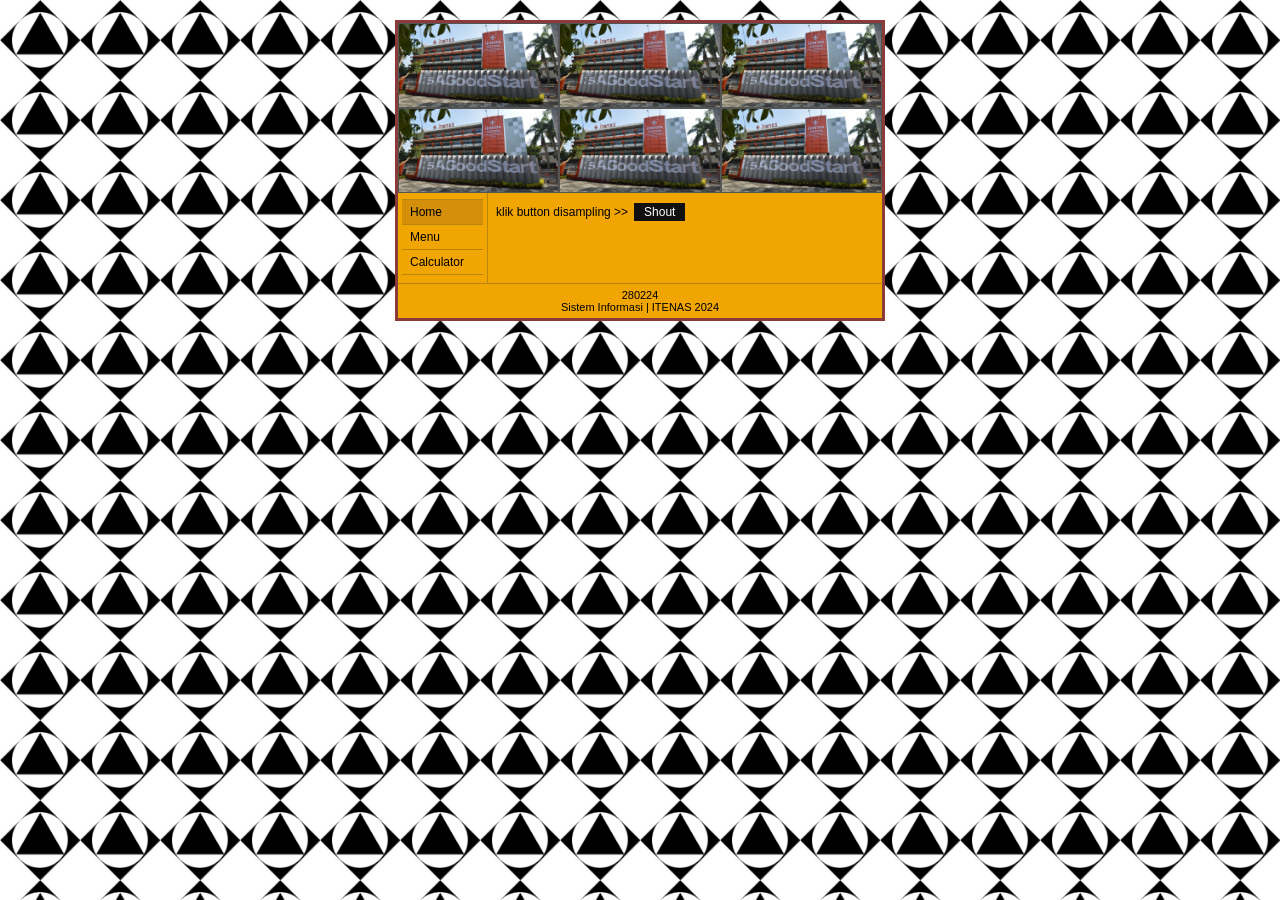
<file: evaluasi1/index.html>
<!DOCTYPE html>
<html lang="id">
<head>
  <meta charset="UTF-8"/>
  <meta name="viewport" content="width=device-width, initial-scale=1.0"/>
  <title>Sistem Sederhana</title>
  <link rel="stylesheet" href="css/style.css"/>
  <script src="https://cdnjs.cloudflare.com/ajax/libs/jquery/3.7.1/jquery.min.js"></script>
</head>
<body>

  <!-- WRAPPER TENGAH -->
  <div id="wrapper">

    <!-- BANNER FOTO 3x2 -->
    <div id="banner">
      <div class="banner-cell"><img src="assets/itenas.jpg" alt="ITENAS"/></div>
      <div class="banner-cell"><img src="assets/itenas.jpg" alt="ITENAS"/></div>
      <div class="banner-cell"><img src="assets/itenas.jpg" alt="ITENAS"/></div>
      <div class="banner-cell"><img src="assets/itenas.jpg" alt="ITENAS"/></div>
      <div class="banner-cell"><img src="assets/itenas.jpg" alt="ITENAS"/></div>
      <div class="banner-cell"><img src="assets/itenas.jpg" alt="ITENAS"/></div>
    </div>

    <!-- BODY: NAV KIRI + KONTEN KANAN -->
    <div id="body-area">

      <nav id="sidebar">
        <a href="#" id="btn-home" class="nav-link">Home</a>
        <a href="#" id="btn-menu" class="nav-link">Menu</a>
        <a href="#" id="btn-calculator" class="nav-link">Calculator</a>
      </nav>

      <div id="content-area">

        <!-- PAGE HOME -->
        <div id="page-home" class="page active-page">
          <div class="home-row">
            <span class="home-label">klik button disampling &gt;&gt;</span>
            <button id="btn-shout">Shout</button>
          </div>
        </div>

        <!-- PAGE MENU -->
        <div id="page-menu" class="page">
          <table id="menu-table">
            <colgroup>
              <col class="col-no"/><col class="col-nama"/><col class="col-harga"/><col class="col-pesan"/><col class="col-reset"/>
            </colgroup>
            <thead>
              <tr>
                <th>No</th>
                <th>Makanan/Minuman</th>
                <th>Harga</th>
                <th>Pesan</th>
                <th></th>
              </tr>
            </thead>
            <tbody>
              <tr>
                <td>1</td>
                <td>Bakso Istimewa</td>
                <td>@ Rp 12000</td>
                <td><input type="number" class="qty-input" data-price="12000" min="0" value="0"/></td>
                <td></td>
              </tr>
              <tr>
                <td>2</td>
                <td>Soto Spesial</td>
                <td>@ Rp 10000</td>
                <td><input type="number" class="qty-input" data-price="10000" min="0" value="0"/></td>
                <td></td>
              </tr>
              <tr>
                <td>3</td>
                <td>Mie Ayam Super</td>
                <td>@ Rp 15000</td>
                <td><input type="number" class="qty-input" data-price="15000" min="0" value="0"/></td>
                <td><button id="btn-reset-menu">Reset</button></td>
              </tr>
            </tbody>
            <tfoot>
              <tr>
                <td colspan="3" class="lbl">Jumlah Total</td>
                <td><input type="text" class="result-box" id="jumlah-total" readonly value="0"/></td>
                <td></td>
              </tr>
              <tr>
                <td colspan="3" class="lbl">Diskon</td>
                <td><input type="text" class="result-box" id="diskon" readonly value="0"/></td>
                <td></td>
              </tr>
              <tr>
                <td colspan="3" class="lbl">Jumlah Bayar</td>
                <td><input type="text" class="result-box" id="jumlah-bayar" readonly value="0"/></td>
                <td></td>
              </tr>
            </tfoot>
          </table>
        </div>

        <!-- PAGE CALCULATOR -->
        <div id="page-calculator" class="page">
          <div class="calc-row">
            <input type="number" id="calc-num1"/>
            <select id="calc-op">
              <option value="*">*</option>
              <option value="/">/</option>
              <option value="+">+</option>
              <option value="-">-</option>
              <option value="%">%</option>
              <option value="^">^</option>
            </select>
            <input type="number" id="calc-num2"/>
            <span>=</span>
            <input type="text" id="calc-result" readonly/>
          </div>
          <div class="calc-btns">
            <button id="btn-hitung">Hitung</button>
            <button id="btn-reset-calc">Reset</button>
          </div>
        </div>

      </div><!-- end content-area -->
    </div><!-- end body-area -->

    <!-- FOOTER -->
    <div id="footer">
      280224<br/>Sistem Informasi | ITENAS 2024
    </div>

  </div><!-- end wrapper -->

  <!-- CUSTOM ALERT -->
  <div id="custom-alert-overlay">
    <div id="custom-alert-box">
      <div id="custom-alert-msg"></div>
      <button id="custom-alert-btn">OK</button>
    </div>
  </div>

  <script src="js/data.js"></script>
  <script src="js/script.js"></script>
</body>
</html>
</file>
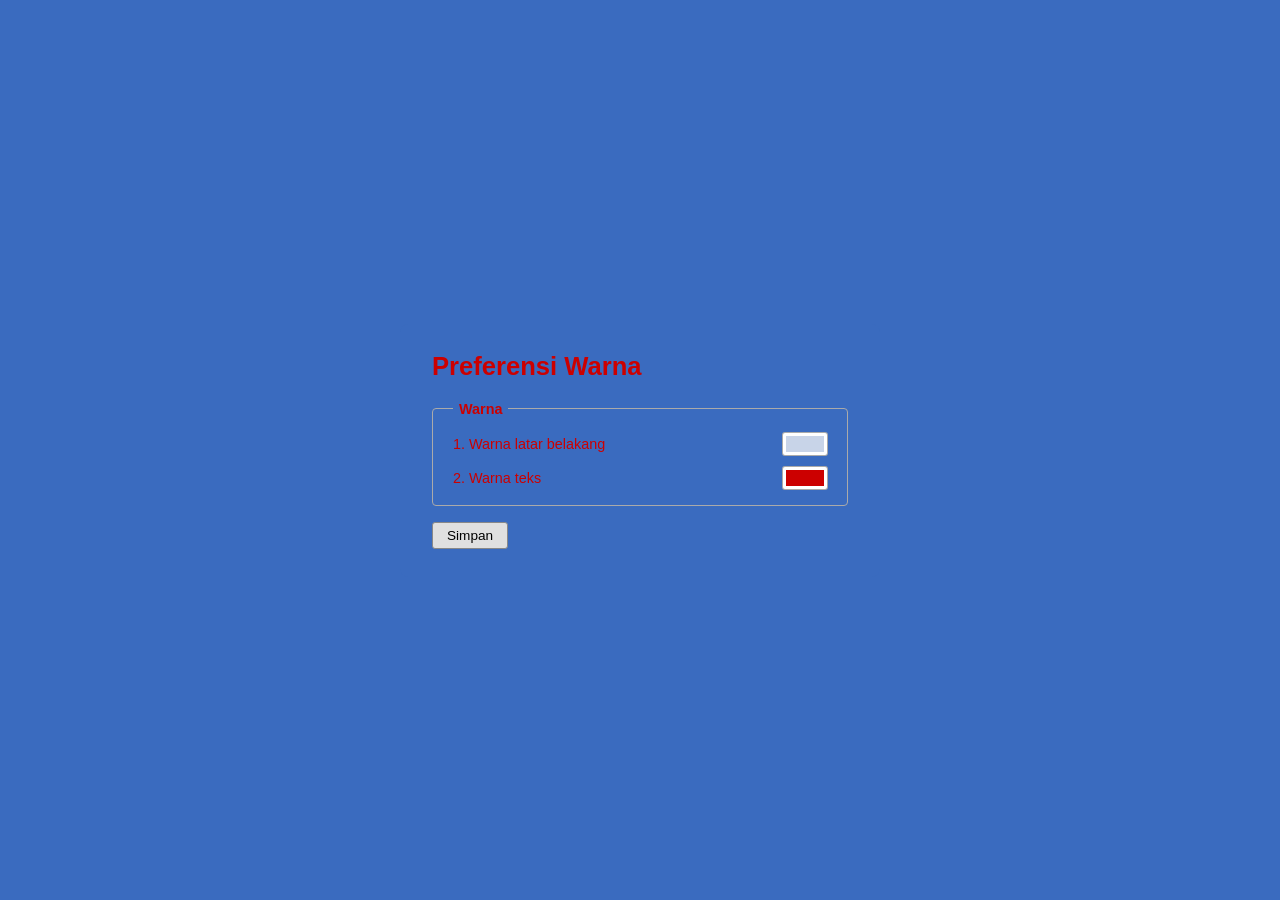
<file: tugas3_takehome/index.html>
<!--  saya mengerjakan tugas ini sendiri tanpa melakukan kecurangan seperti menggunakan, mendupliaksi kode perogram kode program yang ada. jia saya melakukan kecurangan dalam perngerjaan tugas ini maka saya siap menerima sanksi atau hukuman dari dari dosen mata kuliah dan tuhan / allah  swt-->
<!DOCTYPE html>
<html lang="id">
<head>
  <meta charset="UTF-8" />
  <meta name="viewport" content="width=device-width, initial-scale=1.0"/>
  <title>Preferensi Warna</title>

  <!-- ===== CSS INTERNAL ===== -->
  <style>
    /* === Reset dasar === */
    * {
      box-sizing: border-box;
      margin: 0;
      padding: 0;
      font-family: Arial, sans-serif;
    }

    /* === Body: default background biru, teks merah === */
    body {
      background-color: #3a6bbf;
      color: #cc0000;
      min-height: 100vh;
      display: flex;
      justify-content: center;
      align-items: center;
      transition: background-color 0.4s ease, color 0.4s ease;
    }

    /* === Kartu utama === */
    .card {
      background-color: #3a6bbf;
      border-radius: 8px;
      padding: 28px 32px;
      width: 100%;
      max-width: 480px;
    }

    /* === Judul === */
    .card h1 {
      font-size: 1.6rem;
      font-weight: 700;
      margin-bottom: 20px;
      color: inherit;
    }

    /* === Fieldset: border abu-abu tetap, tidak ikut warna teks === */
    fieldset {
      border: 1px solid #aaa;
      border-radius: 4px;
      padding: 16px 20px;
      margin-bottom: 16px;
      background-color: transparent;
    }

    legend {
      padding: 0 6px;
      font-weight: 600;
      font-size: 0.9rem;
      color: #cc0000; /* warna merah seperti contoh, bisa diubah jika perlu */
    }

    /* === Baris item warna === */
    .color-item {
      display: flex;
      align-items: center;
      margin-bottom: 12px;
    }

    .color-item:last-child {
      margin-bottom: 0;
    }

    .color-item label {
      flex: 1;
      font-size: 0.9rem;
      font-weight: 500;
      color: inherit;
    }

    /* === Kotak warna (swatch) yang bisa diklik === */
.color-swatch {
  width: 44px;
  height: 22px;
  border: 3px solid #ffffff;
  cursor: pointer;
  border-radius: 2px;
  box-shadow: 0 0 0 1px #aaa;
}

    /* === Tombol Simpan: style button biasa abu-abu === */
    #btnSimpan {
      display: inline-block;
      padding: 5px 14px;
      font-size: 0.85rem;
      font-weight: 400;
      border: 1px solid #888;
      border-radius: 3px;
      background-color: #e0e0e0;
      color: #000;
      cursor: pointer;
    }

    #btnSimpan:hover {
      background-color: #cacaca;
    }

    /* === Modal Color Picker === */
    #colorModal {
      display: none;
      position: fixed;
      top: 50%;
      left: 50%;
      transform: translate(-50%, -50%);
      background: #f5f5f5;
      border: 1px solid #bbb;
      border-radius: 4px;
      width: 260px;
      padding: 0;
      z-index: 1000;
      box-shadow: 0 4px 16px rgba(0,0,0,0.3);
    }

    #colorModal.active {
      display: block;
    }

    /* Header modal */
    .modal-header {
      display: flex;
      justify-content: space-between;
      align-items: center;
      padding: 8px 10px;
      background: #e8e8e8;
      border-bottom: 1px solid #ccc;
    }

    .modal-header span {
      font-size: 0.85rem;
      font-weight: 600;
      color: #333;
    }

    /* Tombol Cancel dan Select di header */
    .btn-cancel {
      padding: 3px 10px;
      font-size: 0.8rem;
      background: #d0d0d0;
      border: 1px solid #aaa;
      border-radius: 3px;
      cursor: pointer;
    }

    .btn-select {
      padding: 3px 10px;
      font-size: 0.8rem;
      background: #2ecc71;
      color: #fff;
      border: none;
      border-radius: 3px;
      cursor: pointer;
      font-weight: 600;
    }

    .btn-select:hover { background: #27ae60; }
    .btn-cancel:hover { background: #bbb; }

    /* Grid palet warna */
    .palette {
      display: grid;
      grid-template-columns: repeat(8, 1fr);
      gap: 3px;
      padding: 10px;
    }

    .palette-color {
      width: 26px;
      height: 26px;
      border-radius: 2px;
      cursor: pointer;
      border: 2px solid transparent;
      position: relative;
    }

    .palette-color:hover {
      border-color: #333;
    }

    .palette-color.selected::after {
      content: '✓';
      position: absolute;
      top: 50%;
      left: 50%;
      transform: translate(-50%, -50%);
      font-size: 14px;
      color: #fff;
      text-shadow: 0 0 2px #000;
      font-weight: bold;
    }

    /* Bagian Custom (input hex) */
    .custom-section {
      padding: 6px 10px 10px;
      border-top: 1px solid #ddd;
    }

    .custom-section label {
      font-size: 0.75rem;
      color: #666;
      display: block;
      margin-bottom: 4px;
    }

    .custom-row {
      display: flex;
      align-items: center;
      gap: 6px;
    }

    /* Kotak preview warna custom */
    #customPreview {
      width: 28px;
      height: 28px;
      border: 1px solid #999;
      border-radius: 2px;
      cursor: pointer;
    }

    /* Input color native tersembunyi untuk custom */
    #customColorInput {
      opacity: 0;
      width: 0;
      height: 0;
      position: absolute;
    }

    /* Daftar warna custom/skin */
    .custom-swatches {
      display: flex;
      gap: 3px;
    }

    .custom-swatches .palette-color {
      width: 26px;
      height: 26px;
    }
  </style>
</head>

<body>

  <!-- ===== HTML: Struktur Konten ===== -->
  <div class="card">

    <!-- Judul aplikasi -->
    <h1>Preferensi Warna</h1>

    <!-- Fieldset dengan border abu-abu tetap -->
    <fieldset>
      <legend>Warna</legend>

      <!-- Baris 1: Warna Latar Belakang -->
      <div class="color-item">
        <label>1. Warna latar belakang</label>
        <!-- Kotak swatch diklik untuk buka modal -->
        <div class="color-swatch" id="swatchBg" style="background-color:#c8d4e8;" onclick="bukaModal('bg')"></div>
      </div>

      <!-- Baris 2: Warna Teks -->
      <div class="color-item">
        <label>2. Warna teks</label>
        <div class="color-swatch" id="swatchText" style="background-color:#cc0000;" onclick="bukaModal('text')"></div>
      </div>
    </fieldset>

    <!-- Tombol Simpan -->
    <button id="btnSimpan">Simpan</button>
  </div>

  <!-- ===== Modal Color Picker ===== -->
  <div id="colorModal">
    <!-- Header modal -->
    <div class="modal-header">
      <button class="btn-cancel" onclick="tutupModal()">Cancel</button>
      <span>Choose a color</span>
      <button class="btn-select" onclick="pilihWarna()">Select</button>
    </div>

    <!-- Grid palet warna utama -->
    <div class="palette" id="palette"></div>

    <!-- Bagian custom / skin tones -->
    <div class="custom-section">
      <label>Custom</label>
      <div class="custom-row">
        <!-- Kotak kecil kiri: membuka native color picker -->
        <div id="customPreview" style="background:#ffffff;" onclick="document.getElementById('customColorInput').click()"></div>
        <input type="color" id="customColorInput" value="#ffffff" oninput="ubahCustom(this.value)" />
        <!-- Warna kulit / custom swatches -->
        <div class="custom-swatches" id="customSwatches"></div>
      </div>
    </div>
  </div>

  <!-- ===== JAVASCRIPT ===== -->
  <script>
    // === Data palet warna (8 kolom × 5 baris, seperti contoh) ===
    const paletWarna = [
      // Baris 1: warna-warna terang
      '#ff6666','#ffaa44','#ffee44','#aaee44','#44eeaa','#44aaee','#aa44ee','#ee44aa',
      // Baris 2: warna dasar
      '#cc0000','#cc6600','#cccc00','#66cc00','#00cc66','#0066cc','#6600cc','#cc0066',
      // Baris 3: warna sedang
      '#990000','#994400','#999900','#449900','#009944','#004499','#440099','#990044',
      // Baris 4: warna gelap
      '#550000','#552200','#555500','#225500','#005522','#002255','#220055','#550022',
      // Baris 5: hitam-putih & abu
      '#000000','#333333','#555555','#777777','#999999','#bbbbbb','#dddddd','#ffffff',
    ];

    // Warna custom/skin tones
    const warnaCustom = ['#f5cba7','#f0b27a','#d4ac0d','#b7950b','#a04000','#784212','#5d6d7e','#1c2833'];

    // === Variabel state ===
    let targetModal   = 'bg';   // 'bg' atau 'text'
    let selectedColor = '#ffffff';

    // Warna yang tersimpan
    let warnaBg   = '#3a6bbf';
    let warnaText = '#cc0000';

    // === Bangun grid palet warna ===
    function buatPalet() {
      const palette = document.getElementById('palette');
      paletWarna.forEach(hex => {
        const div = document.createElement('div');
        div.className = 'palette-color';
        div.style.backgroundColor = hex;
        div.dataset.hex = hex;
        div.onclick = () => pilihDariPalet(hex);
        palette.appendChild(div);
      });

      // Bangun custom swatches
      const customSwatches = document.getElementById('customSwatches');
      warnaCustom.forEach(hex => {
        const div = document.createElement('div');
        div.className = 'palette-color';
        div.style.backgroundColor = hex;
        div.dataset.hex = hex;
        div.onclick = () => pilihDariPalet(hex);
        customSwatches.appendChild(div);
      });
    }

    // === Tandai warna yang terpilih di grid ===
    function tandaiPilihan(hex) {
      document.querySelectorAll('.palette-color').forEach(el => {
        el.classList.remove('selected');
        if (el.dataset.hex === hex) el.classList.add('selected');
      });
    }

    // === Klik warna dari palet ===
    function pilihDariPalet(hex) {
      selectedColor = hex;
      tandaiPilihan(hex);
      // Update custom preview juga
      document.getElementById('customPreview').style.backgroundColor = hex;
      document.getElementById('customColorInput').value = hex;
    }

    // === Ubah via native color input (custom) ===
    function ubahCustom(hex) {
      selectedColor = hex;
      document.getElementById('customPreview').style.backgroundColor = hex;
      tandaiPilihan(hex);
    }

    // === Buka modal picker ===
    function bukaModal(target) {
      targetModal = target;
      // Set warna terpilih awal sesuai target
      selectedColor = target === 'bg' ? warnaBg : warnaText;
      tandaiPilihan(selectedColor);
      document.getElementById('customPreview').style.backgroundColor = selectedColor;
      document.getElementById('customColorInput').value = selectedColor;
      document.getElementById('colorModal').classList.add('active');
    }

    // === Tutup modal tanpa simpan ===
    function tutupModal() {
      document.getElementById('colorModal').classList.remove('active');
    }

    // === Konfirmasi pilihan warna (tombol Select) ===
    function pilihWarna() {
      if (targetModal === 'bg') {
        warnaBg = selectedColor;
        document.getElementById('swatchBg').style.backgroundColor = selectedColor;
      } else {
        warnaText = selectedColor;
        document.getElementById('swatchText').style.backgroundColor = selectedColor;
      }
      tutupModal();
    }

    // === Tombol Simpan: terapkan ke seluruh halaman ===
    document.getElementById('btnSimpan').addEventListener('click', function () {
      // Ubah background dan warna teks body
      document.body.style.backgroundColor = warnaBg;
      document.body.style.color           = warnaText;

      // Sinkronkan juga warna kartu agar tetap serasi
      document.querySelector('.card').style.backgroundColor = warnaBg;
    });

    // === Inisialisasi palet saat halaman dimuat ===
    buatPalet();
  </script>

</body>
</html>
</file>
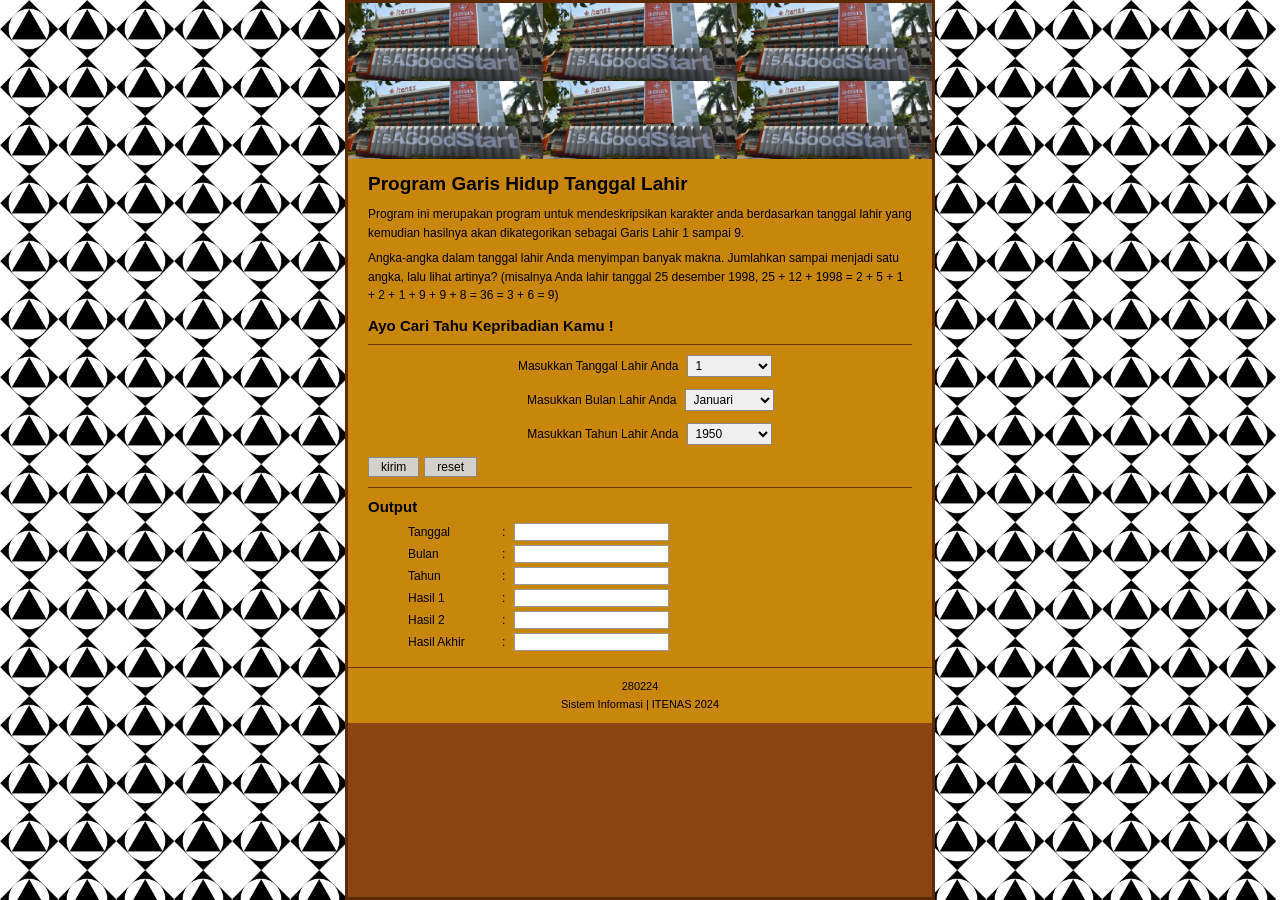
<file: tugas_p4/index.html>
<!DOCTYPE html>
<html lang="id">
<head>
  <meta charset="UTF-8">
  <meta name="viewport" content="width=device-width, initial-scale=1.0">
  <title>Program Garis Hidup Tanggal Lahir</title>

  <!-- CSS -->
  <link rel="stylesheet" href="style.css">

  <!-- jQuery (CDN) -->
  <script src="https://cdnjs.cloudflare.com/ajax/libs/jquery/3.7.1/jquery.min.js"></script>

  <!-- Data (descriptions + image sources) -->
  <script src="data.js"></script>

  <!-- App Logic -->
  <script src="script.js"></script>
</head>
<body>

  <!-- Background logo pattern -->
  <div id="bg-pattern"></div>

  <!-- Main wrapper -->
  <div id="wrapper">

    <!-- Header: 6-grid photo of ITENAS (3 cols × 2 rows) -->
    <div id="header-grid"></div>



    <!-- ========================
         PAGE: HOME (Calculator)
    ========================= -->
    <div class="page" id="page-home">
      <div class="content-area">

        <h2>Program Garis Hidup Tanggal Lahir</h2>

        <p>
          Program ini merupakan program untuk mendeskripsikan karakter anda berdasarkan
          tanggal lahir yang kemudian hasilnya akan dikategorikan sebagai Garis Lahir 1 sampai 9.
        </p>
        <p>
          Angka-angka dalam tanggal lahir Anda menyimpan banyak makna. Jumlahkan sampai
          menjadi satu angka, lalu lihat artinya? (misalnya Anda lahir tanggal 25 desember 1998,
          25 + 12 + 1998 = 2 + 5 + 1 + 2 + 1 + 9 + 9 + 8 = 36 = 3 + 6 = 9)
        </p>

        <h3 class="section-title">Ayo Cari Tahu Kepribadian Kamu !</h3>
        <hr class="divider">

        <!-- Form -->
        <div class="form-row">
          <label for="sel-tanggal">Masukkan Tanggal Lahir Anda</label>
          <select id="sel-tanggal"></select>
        </div>

        <div class="form-row">
          <label for="sel-bulan">Masukkan Bulan Lahir Anda</label>
          <select id="sel-bulan"></select>
        </div>

        <div class="form-row">
          <label for="sel-tahun">Masukkan Tahun Lahir Anda</label>
          <select id="sel-tahun"></select>
        </div>

        <div class="btn-group">
          <button id="btn-kirim">kirim</button>
          <button id="btn-reset">reset</button>
        </div>

        <hr class="divider">

        <!-- Output -->
        <div class="output-section">
          <h3>Output</h3>
          <div class="output-table">
            <div class="output-row">
              <span class="out-label">Tanggal</span>
              <span class="out-colon">:</span>
              <span class="out-value" id="out-tanggal"></span>
            </div>
            <div class="output-row">
              <span class="out-label">Bulan</span>
              <span class="out-colon">:</span>
              <span class="out-value" id="out-bulan"></span>
            </div>
            <div class="output-row">
              <span class="out-label">Tahun</span>
              <span class="out-colon">:</span>
              <span class="out-value" id="out-tahun"></span>
            </div>
            <div class="output-row">
              <span class="out-label">Hasil 1</span>
              <span class="out-colon">:</span>
              <span class="out-value" id="out-hasil1"></span>
            </div>
            <div class="output-row">
              <span class="out-label">Hasil 2</span>
              <span class="out-colon">:</span>
              <span class="out-value" id="out-hasil2"></span>
            </div>
            <div class="output-row">
              <span class="out-label">Hasil Akhir</span>
              <span class="out-colon">:</span>
              <span class="out-value" id="out-hasilakhir"></span>
            </div>
          </div>
        </div>

      </div><!-- /.content-area -->

      <!-- Result Description (shown after submit) -->
      <div id="result-section">
        <div class="result-header">
          <h3 id="result-title"></h3>
        </div>
        <div id="result-text"></div>
      </div>

      <div class="footer">
        280224<br>
        Sistem Informasi | ITENAS 2024
      </div>
    </div><!-- /#page-home -->


    <!-- ========================
         PAGE: CALCULATOR
    ========================= -->
    <div class="page" id="page-calculator">
      <div class="content-area">
        <h2>Calculator</h2>
        <p>Kalkulator ini membantu Anda memahami cara menghitung garis hidup berdasarkan tanggal lahir secara manual.</p>
        <p>Caranya: Jumlahkan semua digit tanggal, bulan, dan tahun lahir Anda hingga menjadi satu angka tunggal antara 1 sampai 9.</p>

        <div class="calc-example">
          <strong>Contoh Perhitungan:</strong><br>
          Tanggal lahir: <strong>25 Desember 1998</strong><br>
          2 + 5 + 1 + 2 + 1 + 9 + 9 + 8 = <strong>37</strong><br>
          3 + 7 = <strong>10</strong><br>
          1 + 0 = <strong style="color:#8B0000;">1 (Garis Hidup 1)</strong>
        </div>

        <p style="margin-top:12px;">
          Gunakan halaman <a class="nav-link" data-page="home" style="color:#330000;cursor:pointer;font-weight:bold;">Home</a>
          untuk menghitung garis hidup Anda secara otomatis.
        </p>
      </div>
      <div class="footer">
        280224<br>Sistem Informasi | ITENAS 2024
      </div>
    </div><!-- /#page-calculator -->


    <!-- ========================
         PAGE: GARIS HIDUP
    ========================= -->
    <div class="page" id="page-garishidup">
      <div class="content-area">
        <h2>Garis Hidup</h2>
        <p>Berikut adalah deskripsi singkat untuk setiap Garis Hidup dari 1 sampai 9:</p>
        <hr class="divider">
        <div id="gh-list"></div>
      </div>
      <div class="footer">
        280224<br>Sistem Informasi | ITENAS 2024
      </div>
    </div><!-- /#page-garishidup -->

  </div><!-- /#wrapper -->

</body>
</html>
</file>
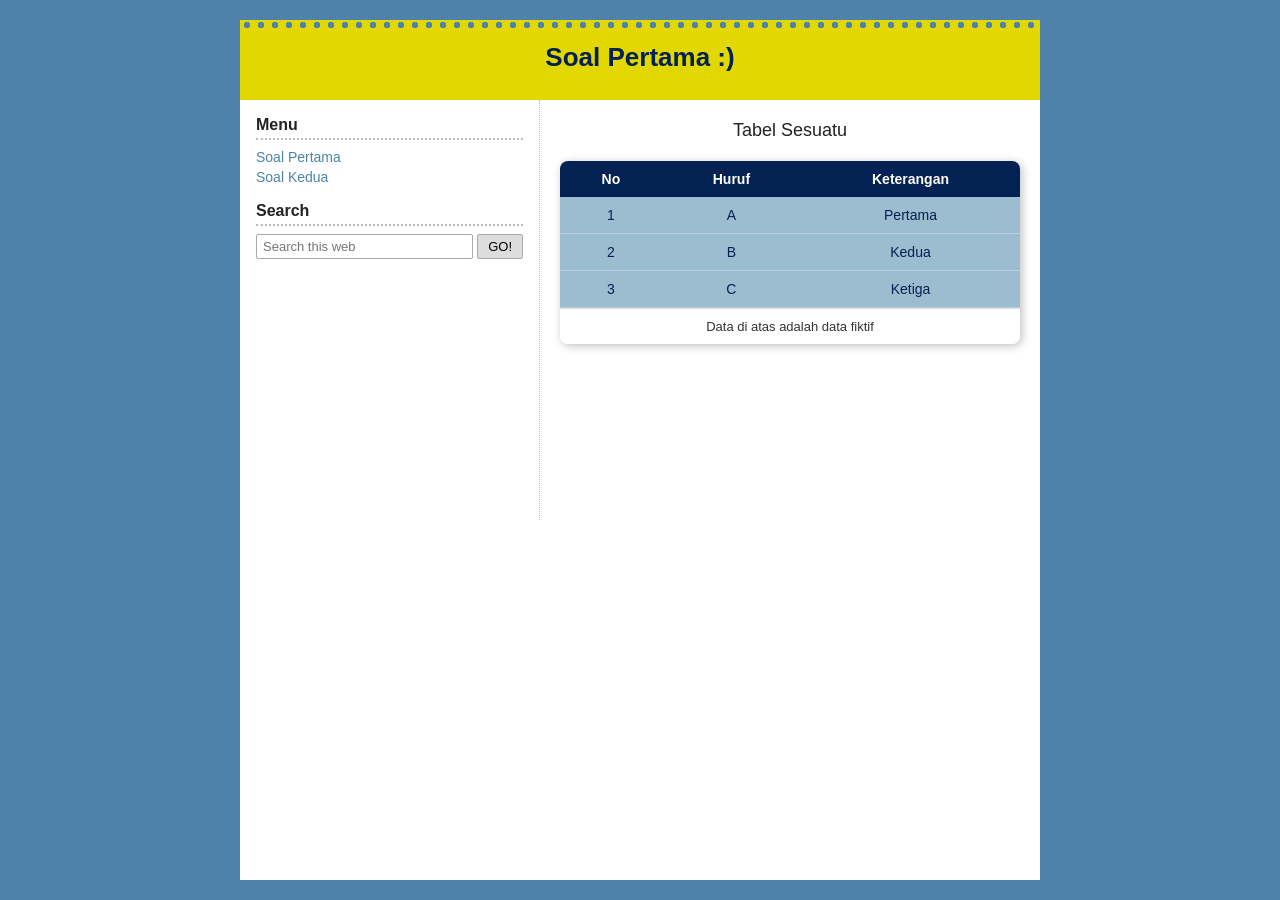
<file: soal1.html>
<!--  saya mengerjakan tugas ini sendiri tanpa melakukan kecurangan seperti menggunakan, mendupliaksi kode perogram kode program yang ada. jia saya melakukan kecurangan dalam perngerjaan tugas ini maka saya siap menerima sanksi atau hukuman dari dari dosen mata kuliah dan tuhan / allah  swt-->
<!DOCTYPE html>
<html lang="id">
<head>
  <meta charset="UTF-8">
  <title>Soal Pertama</title>
  <link rel="stylesheet" href="style.css">
</head>
<body>
  <div class="wrapper">
    <!-- HEADER -->
    <div class="header">
      <div class="dot-decoration"></div>
      <h1>Soal Pertama :)</h1>
    </div>

    <!-- BODY -->
    <div class="body-content">
      <!-- SIDEBAR -->
      <div class="sidebar">
        <h2 class="menu-title">Menu</h2>
        <hr class="dotted-line">
        <ul class="menu-links">
          <li><a href="soal1.html">Soal Pertama</a></li>
          <li><a href="soal2.html">Soal Kedua</a></li>
        </ul>

        <h2 class="menu-title">Search</h2>
        <hr class="dotted-line">
        <div class="search-box">
          <input type="text" placeholder="Search this web">
          <button>GO!</button>
        </div>
      </div>

      <!-- MAIN CONTENT -->
      <div class="main-content">
        <h2 class="content-title">Tabel Sesuatu</h2>
        <table class="data-table">
          <thead>
            <tr>
              <th>No</th>
              <th>Huruf</th>
              <th>Keterangan</th>
            </tr>
          </thead>
          <tbody>
            <tr>
              <td>1</td>
              <td>A</td>
              <td>Pertama</td>
            </tr>
            <tr>
              <td>2</td>
              <td>B</td>
              <td>Kedua</td>
            </tr>
            <tr>
              <td>3</td>
              <td>C</td>
              <td>Ketiga</td>
            </tr>
          </tbody>
          <tfoot>
            <tr>
              <td colspan="3">Data di atas adalah data fiktif</td>
            </tr>
          </tfoot>
        </table>
      </div>
    </div>
  </div>
</body>
</html>
</file>
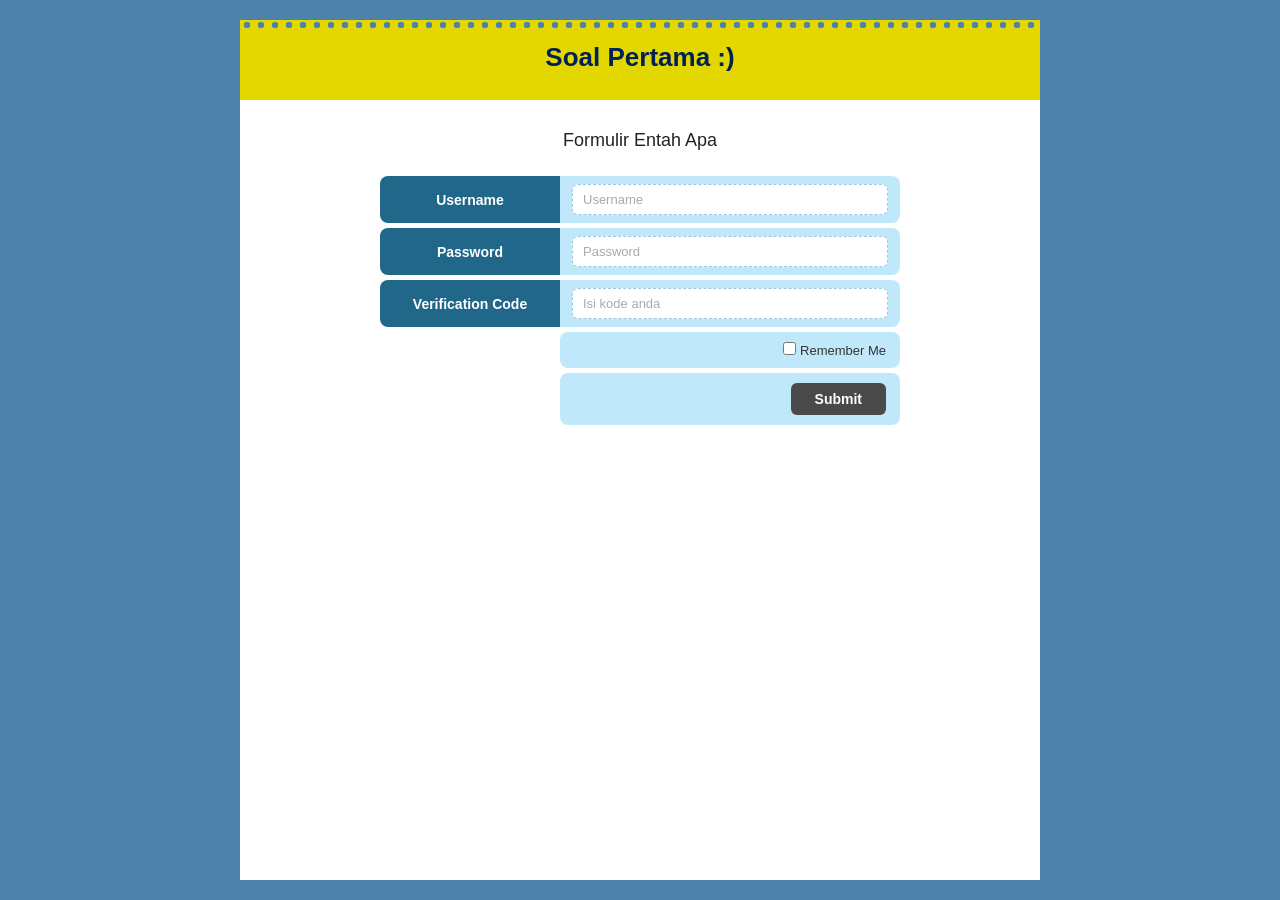
<file: soal2.html>
<!--  saya mengerjakan tugas ini sendiri tanpa melakukan kecurangan seperti menggunakan, mendupliaksi kode perogram kode program yang ada. jia saya melakukan kecurangan dalam perngerjaan tugas ini maka saya siap menerima sanksi atau hukuman dari dari dosen mata kuliah dan tuhan / allah  swt-->
<!DOCTYPE html>
<html lang="id">
<head>
  <meta charset="UTF-8">
  <title>Soal Kedua</title>
  <link rel="stylesheet" href="style.css">
</head>
<body>
  <div class="wrapper">
    <!-- HEADER -->
    <div class="header">
      <div class="dot-decoration"></div>
      <h1>Soal Pertama :)</h1>
    </div>

    <!-- BODY (no sidebar on page 2 based on image) -->
    <div class="body-content body-full">
      <div class="main-content main-content-full">
        <h2 class="content-title">Formulir Entah Apa</h2>

        <table class="form-table">
          <tr>
            <td class="form-label">Username</td>
            <td class="form-input-cell"><input type="text" placeholder="Username" class="form-input"></td>
          </tr>
          <tr>
            <td class="form-label">Password</td>
            <td class="form-input-cell"><input type="password" placeholder="Password" class="form-input"></td>
          </tr>
          <tr>
            <td class="form-label">Verification Code</td>
            <td class="form-input-cell"><input type="text" placeholder="Isi kode anda" class="form-input"></td>
          </tr>
          <tr>
            <td class="form-label-empty"></td>
            <td class="form-input-cell form-check">
              <label><input type="checkbox"> Remember Me</label>
            </td>
          </tr>
          <tr>
            <td class="form-label-empty"></td>
            <td class="form-input-cell form-submit-cell">
              <button class="submit-btn">Submit</button>
            </td>
          </tr>
        </table>
      </div>
    </div>
  </div>
</body>
</html>
</file>
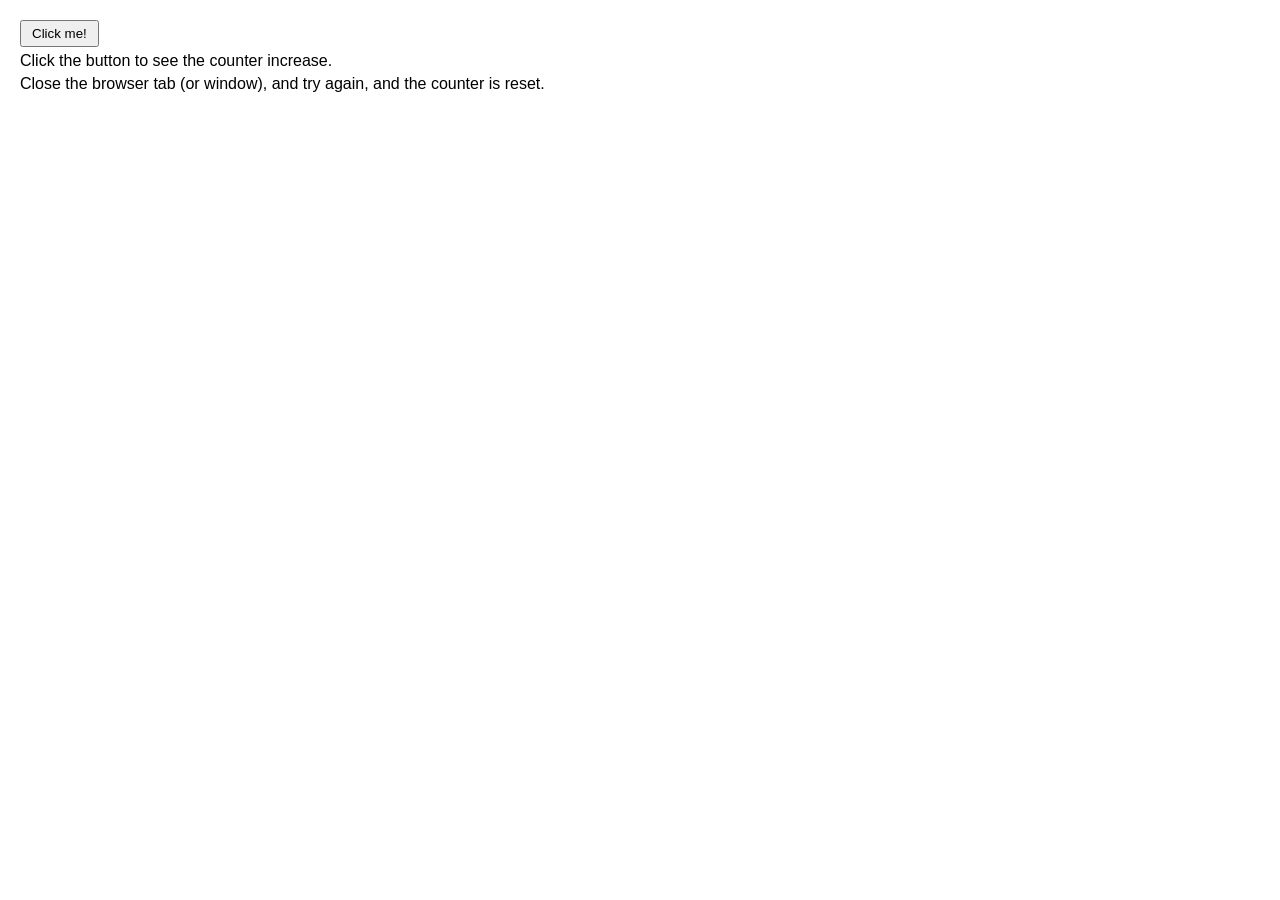
<file: week3/quiz.html>
<!--
Saya mengerjakan tugas ini sendiri tanpa melakukan kecurangan seperti menggunakan atau menduplikasi kode program yang ada.
Jika saya melakukan kecurangan dalam pengerjaan tugas ini, maka saya siap menerima sanksi atau hukuman dari dosen mata kuliah dan Tuhan/Allah SWT.
-->
<!DOCTYPE html>
<html lang="en">
<head>
    <meta charset="UTF-8">
    <title>quiz</title>
    <style>
        body {
            font-family: Arial, sans-serif;
            margin: 20px;
        }
        button {
            padding: 4px 10px;
            cursor: pointer;
        }
        p {
            margin: 5px 0;
        }
    </style>
</head>
<body>
    <button onclick="handleClick()">Click me!</button>

    <div id="message"></div>
    <p>Click the button to see the counter increase.</p>
    <p>Close the browser tab (or window), and try again, and the counter is reset.</p>

    <script>
        var count = parseInt(localStorage.getItem('clickCount')) || 0;

        if (count > 0) {
            document.getElementById('message').innerHTML =
                '<p>You have clicked the button ' + count + ' time(s) in this session.</p>';
        }

        function handleClick() {
            count++;
            localStorage.setItem('clickCount', count);
            document.getElementById('message').innerHTML =
                '<p>You have clicked the button ' + count + ' time(s) in this session.</p>';
        }
    </script>
</body>
</html>
</file>
<file: evaluasi1/css/style.css>
/* ===== RESET ===== */
* { box-sizing: border-box; margin: 0; padding: 0; }

/* ===== BODY: background pola logo ITENAS ===== */
body {
  background-color: #fff;
  background-image: url('../assets/logo itenas.jpg');
  background-repeat: repeat;
  background-size: 80px 80px;
  display: flex;
  justify-content: center;
  align-items: flex-start;
  min-height: 100vh;
  padding: 20px 0;
  font-family: Arial, sans-serif;
  font-size: 12px;
}

/* ===== WRAPPER TENGAH ===== */
#wrapper {
  width: 490px;
  border: 3px solid #8b3a3a;
  background: #f5f5f5;
  display: flex;
  flex-direction: column;
}

/* ===== BANNER ===== */
#banner {
  display: grid;
  grid-template-columns: repeat(3, 1fr);
  grid-template-rows: repeat(2, 85px);
  width: 100%;
}

.banner-cell {
  overflow: hidden;
  border: 1px solid #555;
}

.banner-cell img {
  width: 100%;
  height: 100%;
  object-fit: cover;
  display: block;
}

/* ===== BODY AREA ===== */
#body-area {
  display: flex;
  background: #f0a500;
  min-height: 90px;
}

/* ===== SIDEBAR NAV ===== */
#sidebar {
  width: 90px;
  min-width: 90px;
  background: #f0a500;
  display: flex;
  flex-direction: column;
  padding: 6px 4px;
  border-right: 1px solid #b8860b;
  gap: 0;
}

.nav-link {
  display: block;
  color: #000;
  text-decoration: none;
  font-size: 12px;
  padding: 5px 8px;
  background: #f0a500;
  text-align: left;
  border-bottom: 1px solid #b8860b;
}

.nav-link:first-child {
  border-top: 1px solid #b8860b;
}

.nav-link:hover,
.nav-link.active-link {
  background: #d4900a;
}

/* ===== CONTENT AREA ===== */
#content-area {
  flex: 1;
  padding: 6px 8px;
  background: #f0a500;
}

/* ===== PAGES ===== */
.page { display: none; }
.page.active-page { display: block; }

/* ===== HOME PAGE ===== */
.home-row {
  display: flex;
  align-items: center;
  gap: 6px;
  padding: 4px 0;
}

.home-label {
  font-size: 12px;
  color: #000;
}

#btn-shout {
  background: #111;
  color: #fff;
  border: none;
  padding: 2px 10px;
  font-size: 12px;
  cursor: pointer;
}

#btn-shout:hover { background: #333; }

/* ===== CUSTOM ALERT OVERLAY ===== */
#custom-alert-overlay {
  display: none;
  position: fixed;
  top: 0; left: 0;
  width: 100%; height: 100%;
  background: rgba(30,30,30,0.7);
  z-index: 9999;
  justify-content: center;
  align-items: center;
}

#custom-alert-overlay.show {
  display: flex;
}

#custom-alert-box {
  background: #3a3a3a;
  color: #fff;
  border-radius: 6px;
  padding: 20px 24px;
  min-width: 280px;
  max-width: 360px;
  box-shadow: 0 4px 20px rgba(0,0,0,0.6);
  font-size: 13px;
}

#custom-alert-msg {
  margin-bottom: 16px;
  line-height: 1.5;
}

#custom-alert-btn {
  display: block;
  margin-left: auto;
  background: #00bcd4;
  color: #fff;
  border: none;
  padding: 4px 18px;
  font-size: 12px;
  cursor: pointer;
  border-radius: 3px;
}

#custom-alert-btn:hover { background: #0097a7; }

/* ===== MENU TABLE ===== */
#menu-table {
  width: 100%;
  border-collapse: collapse;
  font-size: 11px;
  table-layout: fixed;
}

#menu-table col.col-no    { width: 22px; }
#menu-table col.col-nama  { width: 100px; }
#menu-table col.col-harga { width: 72px; }
#menu-table col.col-pesan { width: 80px; }
#menu-table col.col-reset { width: 60px; }

#menu-table th,
#menu-table td {
  border: 1px solid #b8860b;
  padding: 2px 4px;
  text-align: left;
  background: #f5c518;
  overflow: hidden;
}

/* kolom ke-5 (Reset): tanpa border dan background kecuali di baris ke-3 */
#menu-table thead th:last-child,
#menu-table tbody tr:not(:last-child) td:last-child,
#menu-table tfoot td:last-child {
  background: transparent;
  border: none;
}

#menu-table thead tr th {
  background: #f5c518;
  color: #000;
  font-weight: bold;
}

/* kolom ke-5 header tetap tanpa bg */
#menu-table thead th:last-child {
  background: transparent;
  border: none;
}

.lbl {
  text-align: right;
  background: #f5c518;
}

/* input Pesan & result box: putih, lebar penuh kolom */
.qty-input {
  width: 100%;
  padding: 1px 3px;
  font-size: 11px;
  border: 1px solid #888;
  background: #fff;
  box-sizing: border-box;
}

.result-box {
  width: 100%;
  padding: 1px 3px;
  font-size: 11px;
  border: 1px solid #888;
  background: #fff;
  box-sizing: border-box;
}

/* tombol Reset di kolom ke-5 baris terakhir */
#btn-reset-menu {
  background: #111;
  color: #f5c518;
  border: none;
  padding: 3px 8px;
  font-size: 11px;
  font-weight: bold;
  cursor: pointer;
  white-space: nowrap;
  width: 100%;
}

#btn-reset-menu:hover { background: #333; }

/* ===== CALCULATOR ===== */
.calc-row {
  display: flex;
  align-items: center;
  gap: 4px;
  padding: 4px 0;
}

#calc-num1,
#calc-num2,
#calc-result {
  width: 55px;
  padding: 2px 3px;
  font-size: 12px;
  border: 1px solid #888;
  background: #fff;
}

#calc-op {
  padding: 2px 2px;
  font-size: 12px;
  border: 1px solid #888;
  background: #fff;
  width: 36px;
}

.calc-row span {
  font-size: 13px;
  font-weight: bold;
  color: #000;
}

.calc-btns {
  display: flex;
  gap: 6px;
  margin-top: 6px;
}

#btn-hitung {
  background: #111;
  color: #f5c518;
  border: none;
  padding: 3px 14px;
  font-size: 12px;
  font-weight: bold;
  cursor: pointer;
}

#btn-hitung:hover { background: #333; }

#btn-reset-calc {
  background: #111;
  color: #f5c518;
  border: none;
  padding: 3px 14px;
  font-size: 12px;
  font-weight: bold;
  cursor: pointer;
}

#btn-reset-calc:hover { background: #333; }

/* ===== FOOTER ===== */
#footer {
  background: #f0a500;
  text-align: center;
  padding: 5px 0;
  font-size: 11px;
  color: #000;
  border-top: 1px solid #b8860b;
}
</file>
<file: tugas_p4/style.css>
/* ===========================
   GARIS HIDUP - style.css
   Sistem Informasi | ITENAS 2024
   =========================== */

* {
  margin: 0;
  padding: 0;
  box-sizing: border-box;
}

body {
  font-family: Arial, sans-serif;
  font-size: 13px;
  background-color: #ffffff;
  min-height: 100vh;
  position: relative;
  overflow-x: hidden;
}

/* ---- Background logo pattern ---- */
#bg-pattern {
  position: fixed;
  top: 0;
  left: 0;
  width: 100%;
  height: 100%;
  z-index: 0;
  display: flex;
  flex-wrap: wrap;
  align-content: flex-start;
  pointer-events: none;
  overflow: hidden;
}

#bg-pattern img {
  width: 58px;
  height: 58px;
  object-fit: contain;
  flex-shrink: 0;
}

/* ---- Main wrapper ---- */
#wrapper {
  position: relative;
  z-index: 1;
  max-width: 590px;
  margin: 0 auto;
  background-color: #8B4513;
  border: 3px solid #5c2a00;
  min-height: 100vh;
}

/* ---- Header image 6-grid ---- */
#header-grid {
  display: grid;
  grid-template-columns: repeat(3, 1fr);
  grid-template-rows: repeat(2, 78px);
  width: 100%;
  overflow: hidden;
}

#header-grid img {
  width: 100%;
  height: 78px;
  object-fit: cover;
  object-position: center;
  display: block;
}



/* ---- Content area (gold background) ---- */
.content-area {
  background-color: #c8860a;
  padding: 14px 20px 12px 20px;
}

.content-area h2 {
  font-size: 19px;
  font-weight: bold;
  color: #000000;
  margin-bottom: 10px;
}

.content-area h3.section-title {
  font-size: 15px;
  font-weight: bold;
  color: #000000;
  margin: 12px 0 8px 0;
}

.content-area p {
  font-size: 12px;
  line-height: 1.55;
  margin-bottom: 7px;
  color: #000000;
}

.content-area hr.divider {
  border: none;
  border-top: 1px solid #6b3a00;
  margin: 10px 0;
}

/* ---- Form rows ---- */
.form-row {
  display: flex;
  align-items: center;
  margin-bottom: 12px;
  gap: 8px;
  justify-content: center;
}

.form-row label {
  font-size: 12px;
  width: 170px;
  text-align: right;
  flex-shrink: 0;
  color: #000;
}

.form-row select {
  font-size: 12px;
  padding: 2px 4px;
  min-width: 85px;
  border: 1px solid #888;
}

/* ---- Buttons ---- */
.btn-group {
  display: flex;
  gap: 5px;
  margin: 8px 0 10px 0;
}

.btn-group button {
  padding: 2px 12px;
  font-size: 12px;
  cursor: pointer;
  background: #d4d0ca;
  border: 1px solid #888;
  color: #000;
}

.btn-group button:hover {
  background: #b8b4ae;
}

/* ---- Output table ---- */
.output-section {
  margin-top: 8px;
}

.output-section h3 {
  font-size: 15px;
  font-weight: bold;
  margin-bottom: 8px;
  color: #000;
}

.output-table {
  margin-left: 40px;
}

.output-row {
  display: flex;
  align-items: center;
  margin-bottom: 4px;
  gap: 4px;
}

.output-row .out-label {
  width: 90px;
  font-size: 12px;
  color: #000;
}

.output-row .out-colon {
  font-size: 12px;
  color: #000;
  width: 8px;
}

.output-row .out-value {
  display: inline-block;
  width: 155px;
  height: 18px;
  background: #ffffff;
  border: 1px solid #999;
  font-size: 12px;
  padding: 1px 4px;
  color: #000;
}

/* ---- Result section ---- */
#result-section {
  display: none;
  background-color: #c8860a;
  padding: 0 20px 14px 20px;
  border-top: 2px solid #6b3a00;
}

#result-section .result-header {
  border-top: 2px solid #555555;
  margin-bottom: 12px;
  padding-top: 12px;
}

#result-section h3 {
  font-size: 17px;
  font-weight: bold;
  text-align: center;
  color: #000000;
  margin: 0;
}

#result-section p {
  font-size: 12px;
  line-height: 1.65;
  margin-bottom: 9px;
  text-align: justify;
  color: #000;
}

/* ---- Pages ---- */
.page {
  display: none;
}

.page.active {
  display: block;
}

/* ---- Menu page ---- */
.menu-list {
  margin: 12px 0 0 20px;
  list-style: disc;
  line-height: 2.2;
  font-size: 13px;
}

.menu-list li a {
  color: #330000;
  cursor: pointer;
  text-decoration: none;
  font-size: 13px;
}

.menu-list li a:hover {
  text-decoration: underline;
}

/* ---- Garis Hidup list page ---- */
.gh-item {
  margin-bottom: 10px;
  padding-bottom: 10px;
  border-bottom: 1px dashed #6b3a00;
  font-size: 12px;
  line-height: 1.6;
  color: #000;
}

.gh-item strong {
  display: block;
  font-size: 13px;
  margin-bottom: 3px;
  color: #3b0000;
}

/* ---- Footer ---- */
.footer {
  background-color: #c8860a;
  text-align: center;
  font-size: 11px;
  padding: 10px 5px;
  border-top: 1px solid #6b3a00;
  color: #000;
  line-height: 1.6;
}

/* ---- Calculator page ---- */
.calc-example {
  background: rgba(0,0,0,0.08);
  border: 1px solid #6b3a00;
  border-radius: 3px;
  padding: 8px 12px;
  margin-top: 10px;
  font-size: 12px;
  line-height: 1.7;
}
</file>
<file: style.css>
/* 
Saya mengerjakan tugas ini sendiri tanpa melakukan kecurangan 
seperti menggunakan atau menduplikasi kode program yang ada. 
Jika saya melakukan kecurangan dalam pengerjaan tugas ini, 
maka saya siap menerima sanksi atau hukuman dari dosen mata kuliah 
dan Tuhan/Allah SWT.
*/
*, *::before, *::after {
  box-sizing: border-box;
  margin: 0;
  padding: 0;
}

body {
  background-color: #4D83AA;
  font-family: 'Trebuchet MS', sans-serif;
  display: flex;
  justify-content: center;
  padding: 20px 0;
  min-height: 100vh;
}

/* WRAPPER */
.wrapper {
  width: 800px;
  background: white;
  min-height: 500px;
}

/* ========================
   HEADER
======================== */
.header {
  width: 800px;
  height: 80px;
  background-color: #E2D800;
  padding-top: 10px;
  padding-left: 20px;
  padding-right: 20px;
  position: relative;
  overflow: hidden;
}

.dot-decoration {
  position: absolute;
  top: 0;
  left: 0;
  width: 100%;
  height: 10px;
  background-image: radial-gradient(circle, #4D83AA 3px, transparent 3px);
  background-size: 14px 10px;
  background-repeat: repeat-x;
}

.header h1 {
  margin-top: 12px;
  color: #032152;
  font-size: 26px;
  font-weight: bold;
  text-align: center;
  font-family: 'Trebuchet MS', sans-serif;
}

/* ========================
   BODY CONTENT (flex row)
======================== */
.body-content {
  display: flex;
  width: 800px;
  min-height: 420px;
  background: white;
}

/* ========================
   SIDEBAR (300px)
======================== */
.sidebar {
  width: 300px;
  min-width: 300px;
  background: white;
  padding: 16px;
  border-right: 1px dotted #bbb;
}

.menu-title {
  font-size: 16px;
  font-weight: bold;
  color: #222;
  margin-bottom: 4px;
  font-family: 'Trebuchet MS', sans-serif;
}

.dotted-line {
  border: none;
  border-top: 2px dotted #bbb;
  margin-bottom: 8px;
}

.menu-links {
  list-style: none;
  margin-bottom: 16px;
}

.menu-links li {
  margin-bottom: 2px;
}

.menu-links a {
  color: #4D83AA;
  text-decoration: none;
  font-size: 14px;
  font-family: 'Trebuchet MS', sans-serif;
}

.menu-links a:hover {
  text-decoration: underline;
}

.search-box {
  display: flex;
  gap: 4px;
  margin-top: 4px;
}

.search-box input {
  flex: 1;
  padding: 4px 6px;
  border: 1px solid #aaa;
  font-size: 13px;
  font-family: 'Trebuchet MS', sans-serif;
  border-radius: 2px;
}

.search-box button {
  padding: 4px 10px;
  background: #ddd;
  border: 1px solid #aaa;
  cursor: pointer;
  font-size: 13px;
  border-radius: 2px;
}

/* ========================
   MAIN CONTENT (500px)
======================== */
.main-content {
  width: 500px;
  min-width: 500px;
  padding: 20px;
  background: white;
}

/* soal2: full width, centered content */
.body-full {
  justify-content: center;
}

.main-content-full {
  width: 600px;
  padding: 30px 40px;
  background: white;
}

.content-title {
  font-size: 18px;
  color: #222;
  margin-bottom: 20px;
  font-family: 'Trebuchet MS', sans-serif;
  font-weight: normal;
  text-align: center;
}

/* ========================
   TABLE (soal1)
======================== */
.data-table {
  width: 100%;
  border-collapse: separate;
  border-spacing: 0;
  border-radius: 8px;
  overflow: hidden;
  box-shadow: 2px 2px 10px rgba(0,0,0,0.25);
}

.data-table thead tr th {
  background-color: #032152;
  color: white;
  padding: 10px 16px;
  text-align: center;
  font-size: 14px;
  font-weight: bold;
  font-family: 'Trebuchet MS', sans-serif;
}

.data-table tbody tr td {
  background-color: #9CBCD0;
  color: #032152;
  padding: 10px 16px;
  text-align: center;
  font-size: 14px;
  font-family: 'Trebuchet MS', sans-serif;
  border-bottom: 1px solid rgba(255,255,255,0.3);
}

.data-table tfoot tr td {
  background-color: white;
  color: #333;
  padding: 10px 16px;
  text-align: center;
  font-size: 13px;
  font-family: 'Trebuchet MS', sans-serif;
  border-top: 1px solid #ddd;
}

/* ========================
   FORM (soal2)
======================== */
.form-table {
  width: 100%;
  border-collapse: separate;
  border-spacing: 0 5px;
}

/* Label cell (kiri) */
.form-label {
  background-color: #21678A;
  color: white;
  padding: 12px 16px;
  text-align: center;
  font-size: 14px;
  font-weight: bold;
  font-family: 'Trebuchet MS', sans-serif;
  border-radius: 8px 0 0 8px;
  width: 180px;
  white-space: nowrap;
}

/* Input cell (kanan) */
.form-input-cell {
  background-color: #C0E8FB;
  padding: 8px 12px;
  border-radius: 0 8px 8px 0;
  vertical-align: middle;
}

.form-input {
  width: 100%;
  padding: 7px 10px;
  border: 1px dashed #99c8e0;
  background: white;
  font-size: 13px;
  font-family: 'Trebuchet MS', sans-serif;
  border-radius: 6px;
  color: #555;
  outline: none;
}

.form-input::placeholder {
  color: #aaa;
}

/* Remember Me row — colspan=2, full width, same rounded style */
.form-check {
  background-color: #C0E8FB;
  font-size: 13px;
  font-family: 'Trebuchet MS', sans-serif;
  color: #333;
  text-align: right;
  border-radius: 8px;
  padding: 10px 14px;
}

/* Submit row — colspan=2, full width */
.form-submit-cell {
  background-color: #C0E8FB;
  text-align: right;
  border-radius: 8px;
  padding: 10px 14px;
}

.submit-btn {
  background-color: #4a4a4a;
  color: white;
  border: none;
  padding: 8px 24px;
  font-size: 14px;
  font-weight: bold;
  border-radius: 6px;
  cursor: pointer;
  font-family: 'Trebuchet MS', sans-serif;
}

.submit-btn:hover {
  background-color: #333;
}
</file>
